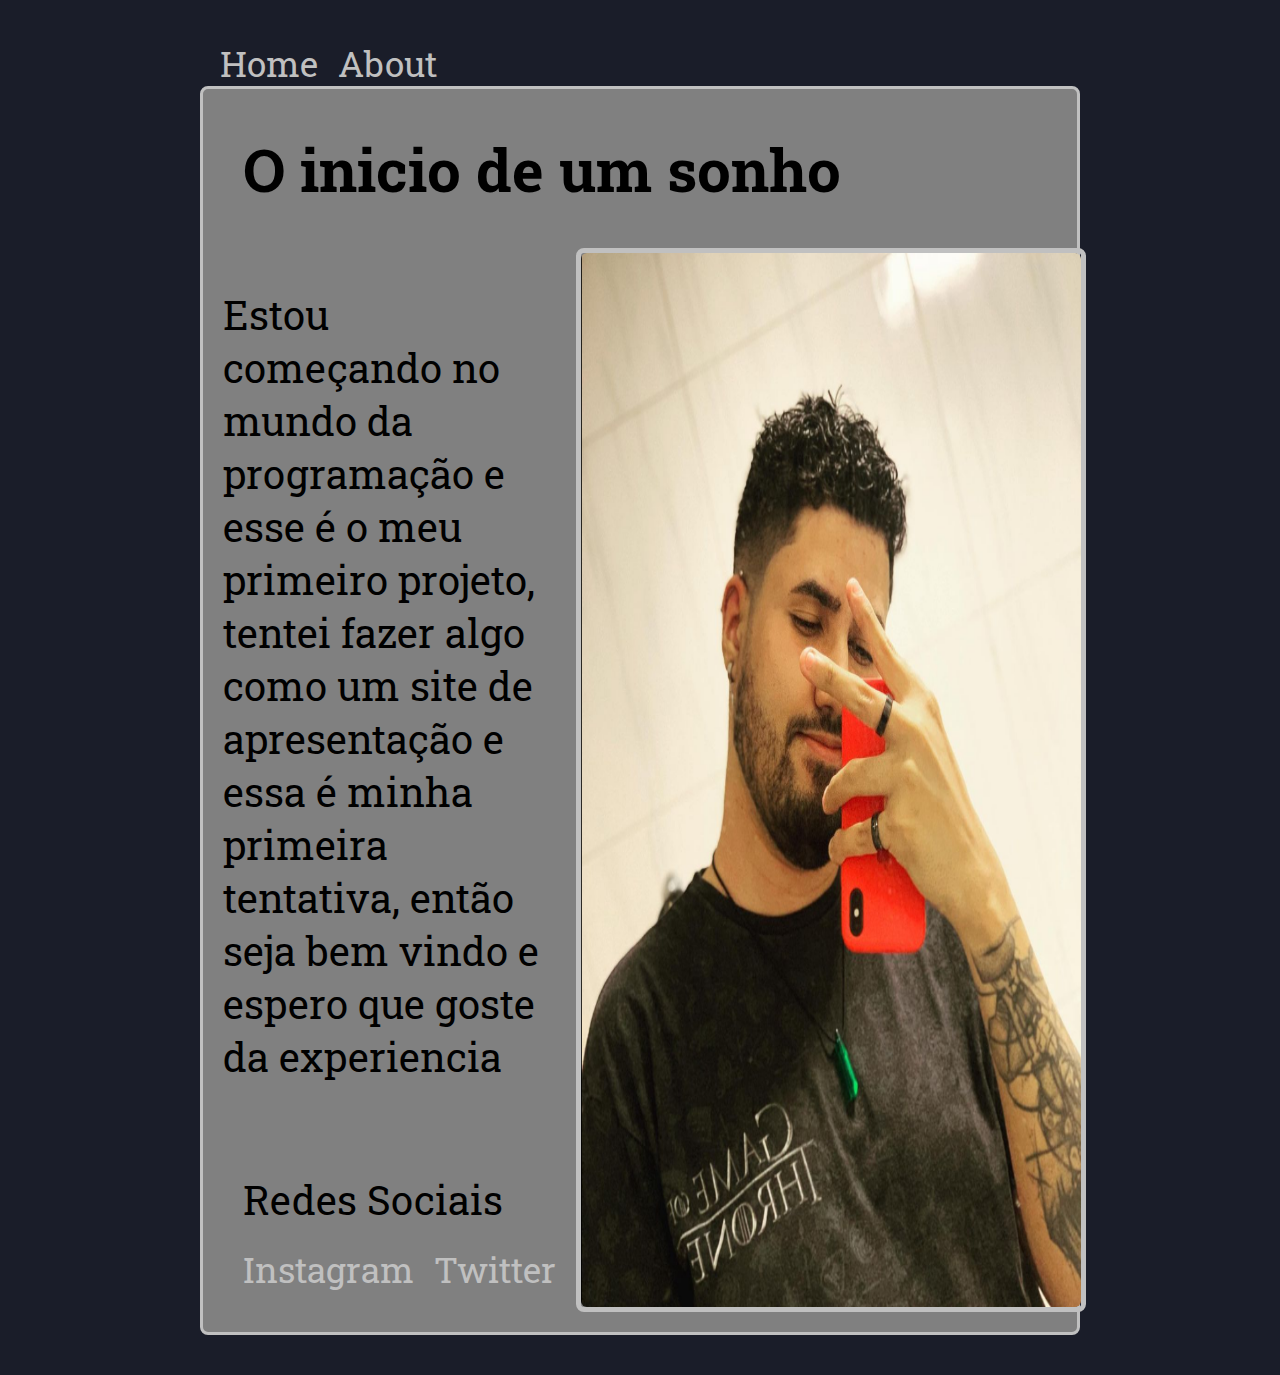
<file: index.html>
<!DOCTYPE html>
<html lang="en">
<head>
    <meta charset="UTF-8">
    <meta name="viewport" content="width=device-width, initial-scale=1.0">
    <title>Curriculo</title>
    <link rel="stylesheet" href="style.css">
    <link rel="preconnect" href="https://fonts.googleapis.com">
    <link rel="preconnect" href="https://fonts.gstatic.com" crossorigin>
    <link href="https://fonts.googleapis.com/css2?family=Roboto+Slab:wght@100..900&display=swap" rel="stylesheet">
</head>
<body>
    <header>
        <a href="index.html">Home</a>
        <a href="about.html">About</a>
    </header>
        <div class="totalidade">
            <section><h1 class="titulo">O inicio de um sonho</h1></section>
                <div class="organização">
                <article class="artigoum">
                <p>Estou começando no mundo da programação e esse é o meu primeiro projeto, tentei fazer algo como um site de apresentação e essa é minha primeira tentativa, então seja bem vindo e espero que goste da experiencia
                    <p class="paragrafo">Redes Sociais</p>
                    <div class="Redes">
                    <a href="https://www.instagram.com/luciano.reisz/" target="_blank">Instagram</a>
                    <a href="https://twitter.com/SetoFaaL" target="_blank">Twitter</a>
                    </div>
                </p>
                </article>
                <aside><img src="assets/Eu.png" alt="Uma foto do criador do site"></aside>
            </div>
        </div>
</body>
</html>
</file>
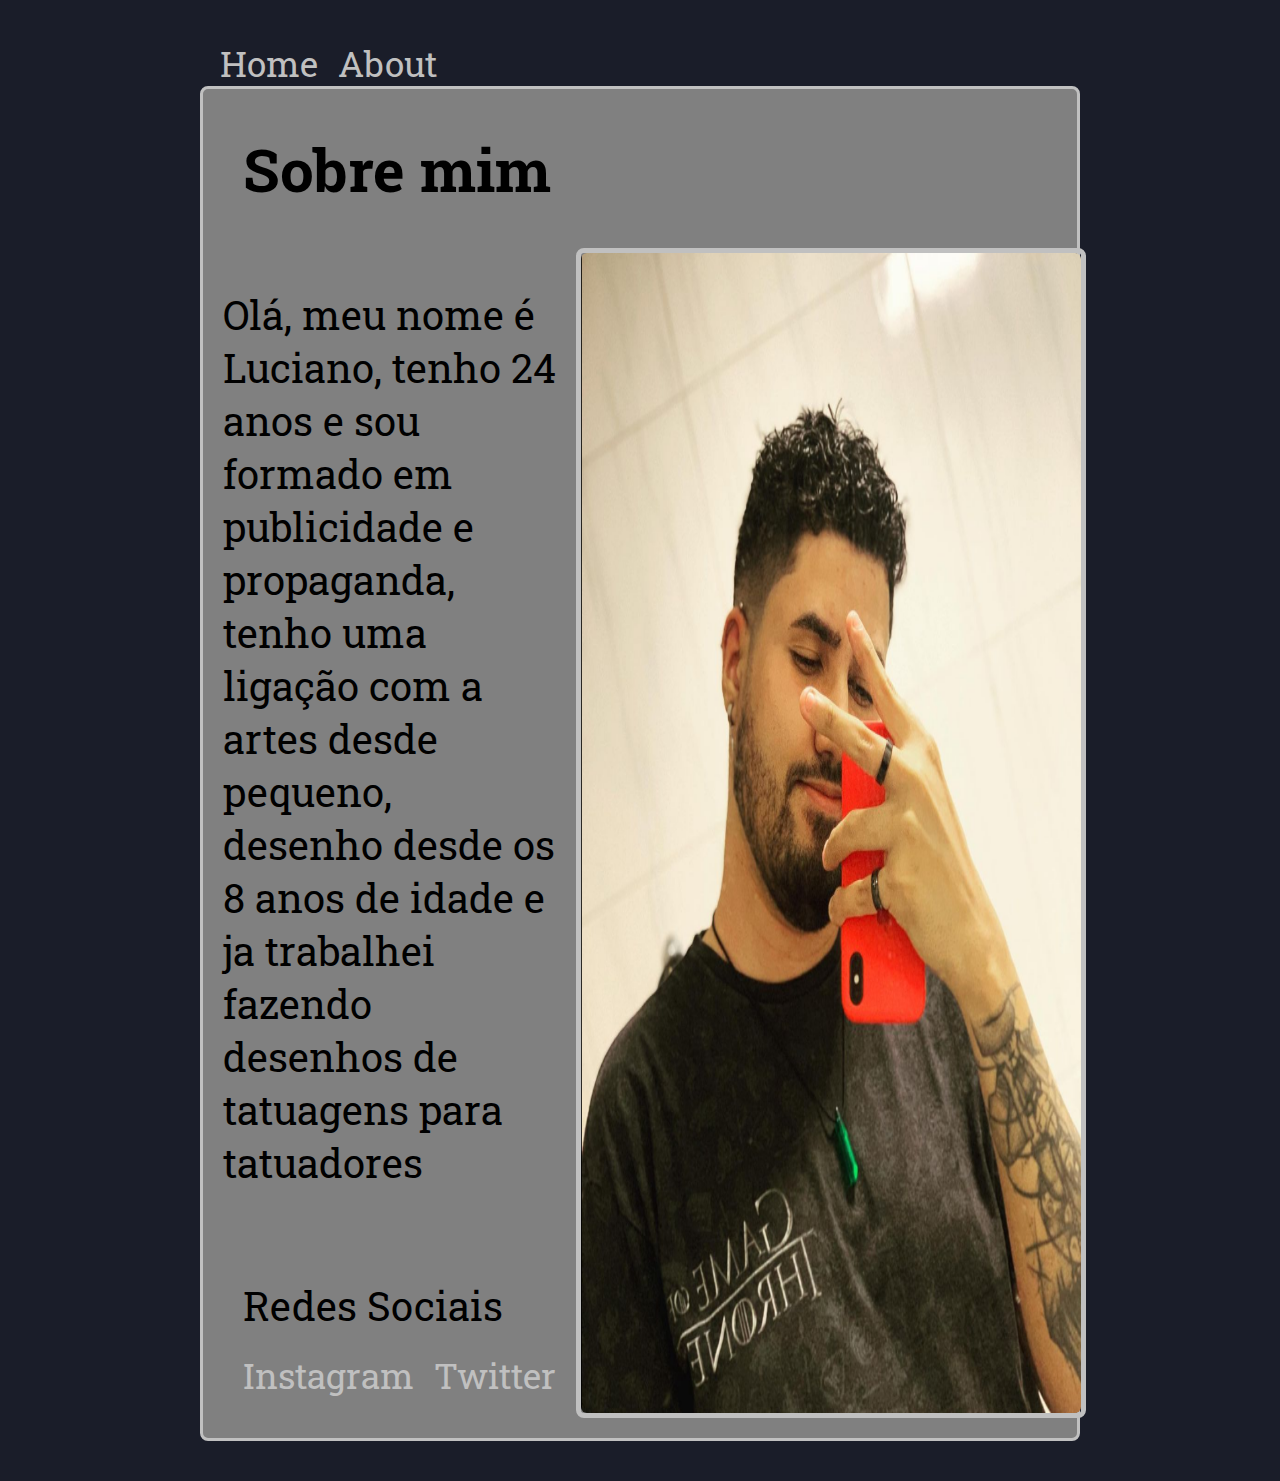
<file: about.html>
<!DOCTYPE html>
<html lang="en">
<head>
    <meta charset="UTF-8">
    <meta name="viewport" content="width=device-width, initial-scale=1.0">
    <title>Curriculo</title>
    <link rel="stylesheet" href="style.css">
    <link rel="preconnect" href="https://fonts.googleapis.com">
    <link rel="preconnect" href="https://fonts.gstatic.com" crossorigin>
    <link href="https://fonts.googleapis.com/css2?family=Roboto+Slab:wght@100..900&display=swap" rel="stylesheet">
</head>
<body>
    <header>
        <a href="index.html">Home</a>
        <a href="about.html">About</a>
    </header>
        <div class="totalidade">
            <section><h1 class="titulo">Sobre mim</h1></section>
                <div class="organização">
                <article class="artigodois">
                <p>Olá, meu nome é Luciano, tenho 24 anos e sou formado em publicidade e propaganda, tenho uma ligação com a artes desde pequeno, desenho desde os 8 anos de idade e ja trabalhei fazendo desenhos de tatuagens para tatuadores
                    <p class="paragrafo">Redes Sociais</p>
                    <div class="Redes">
                    <a href="https://www.instagram.com/luciano.reisz/" target="_blank">Instagram</a>        
                    <a href="https://twitter.com/SetoFaaL" target="_blank">Twitter</a>
                    </div>
                </p>
                </article>
                <aside><img src="assets/Eu.png" alt="Uma foto do criador do site"></aside>
            </div>
        </div>
</body>
</html>
</file>
<file: style.css>
body{
    margin: 0;
    padding: 0;
    font-family: "Roboto Slab", serif;
  font-optical-sizing: auto;
  font-style: normal;
  background-color: #1a1d29;
  width: 100%;
  margin-bottom: 40px;
}

header{
    font-size: 30px;
    background-color: transparent;
    display: flex;
    margin-left: 200px;
    width: 60%;
    border-radius: 8px;
    margin-top: 40px;
}

a{
    color: silver;
    text-decoration: none;
    display: flex;
    padding-left:20px;
    font-size: 35px;
}

.totalidade{
    border: solid 3px silver;
    border-radius: 8px;
    background-color: gray;
    margin-left: 200px;
    margin-right: 200px;
}

.titulo{
    font-size: 60px;
    margin-left: 40px;
    margin-top: 40px;
}

.artigoum{
    font-size: 40px;
    margin-left: 20px;
    margin-right: 20px;
}

.organização{
    display: flex;
}

aside{
    margin-right: 20px;
    margin-bottom: 20px;
    border: solid 5px silver;
    border-radius: 8px;
    margin-right: 100px;
}

img{
    width: 500px;
    height: 100%;
    border-radius: 6px;
}

.artigodois{
    font-size: 40px;
    margin-left: 20px;
    margin-right: 20px;
}

.Redes{
    display: flex;
}

.paragrafo{
    padding-top: 50px;
    margin-left: 20px;
    margin-bottom: 20px;
}
</file>
